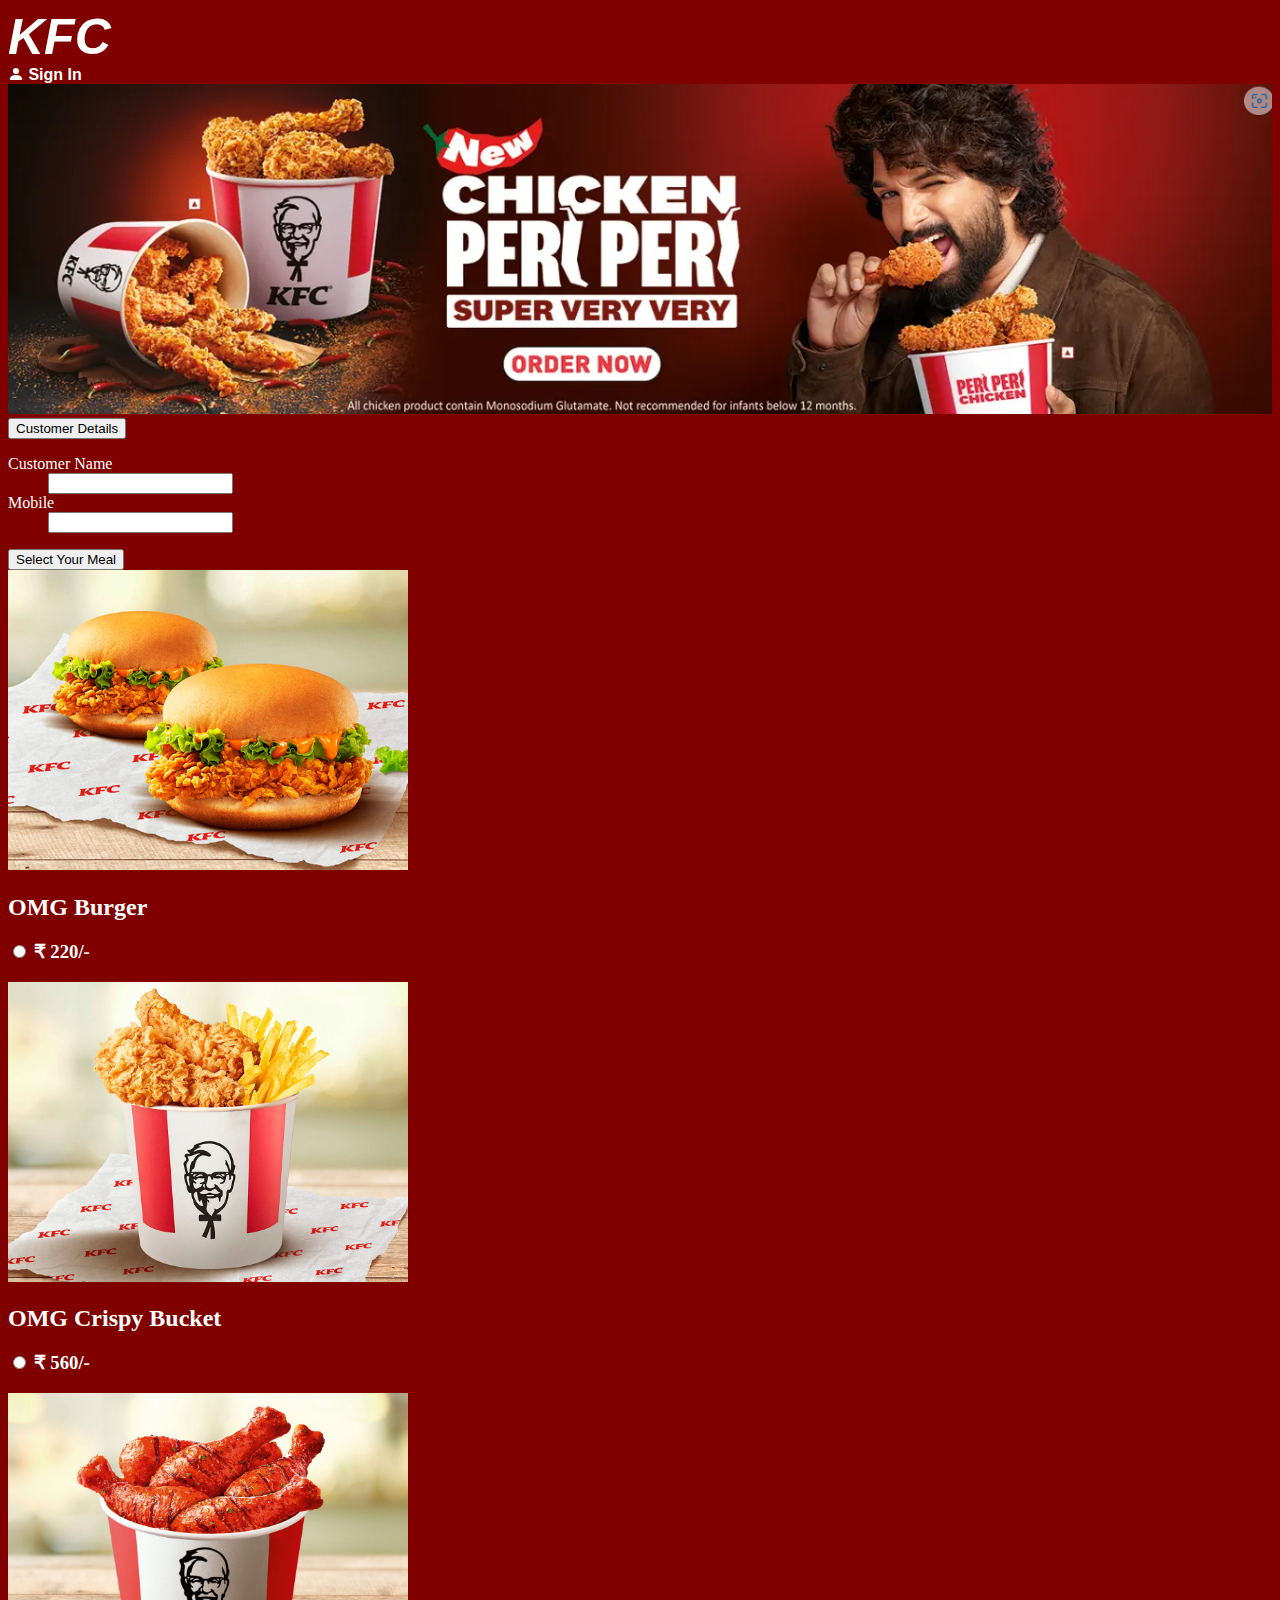
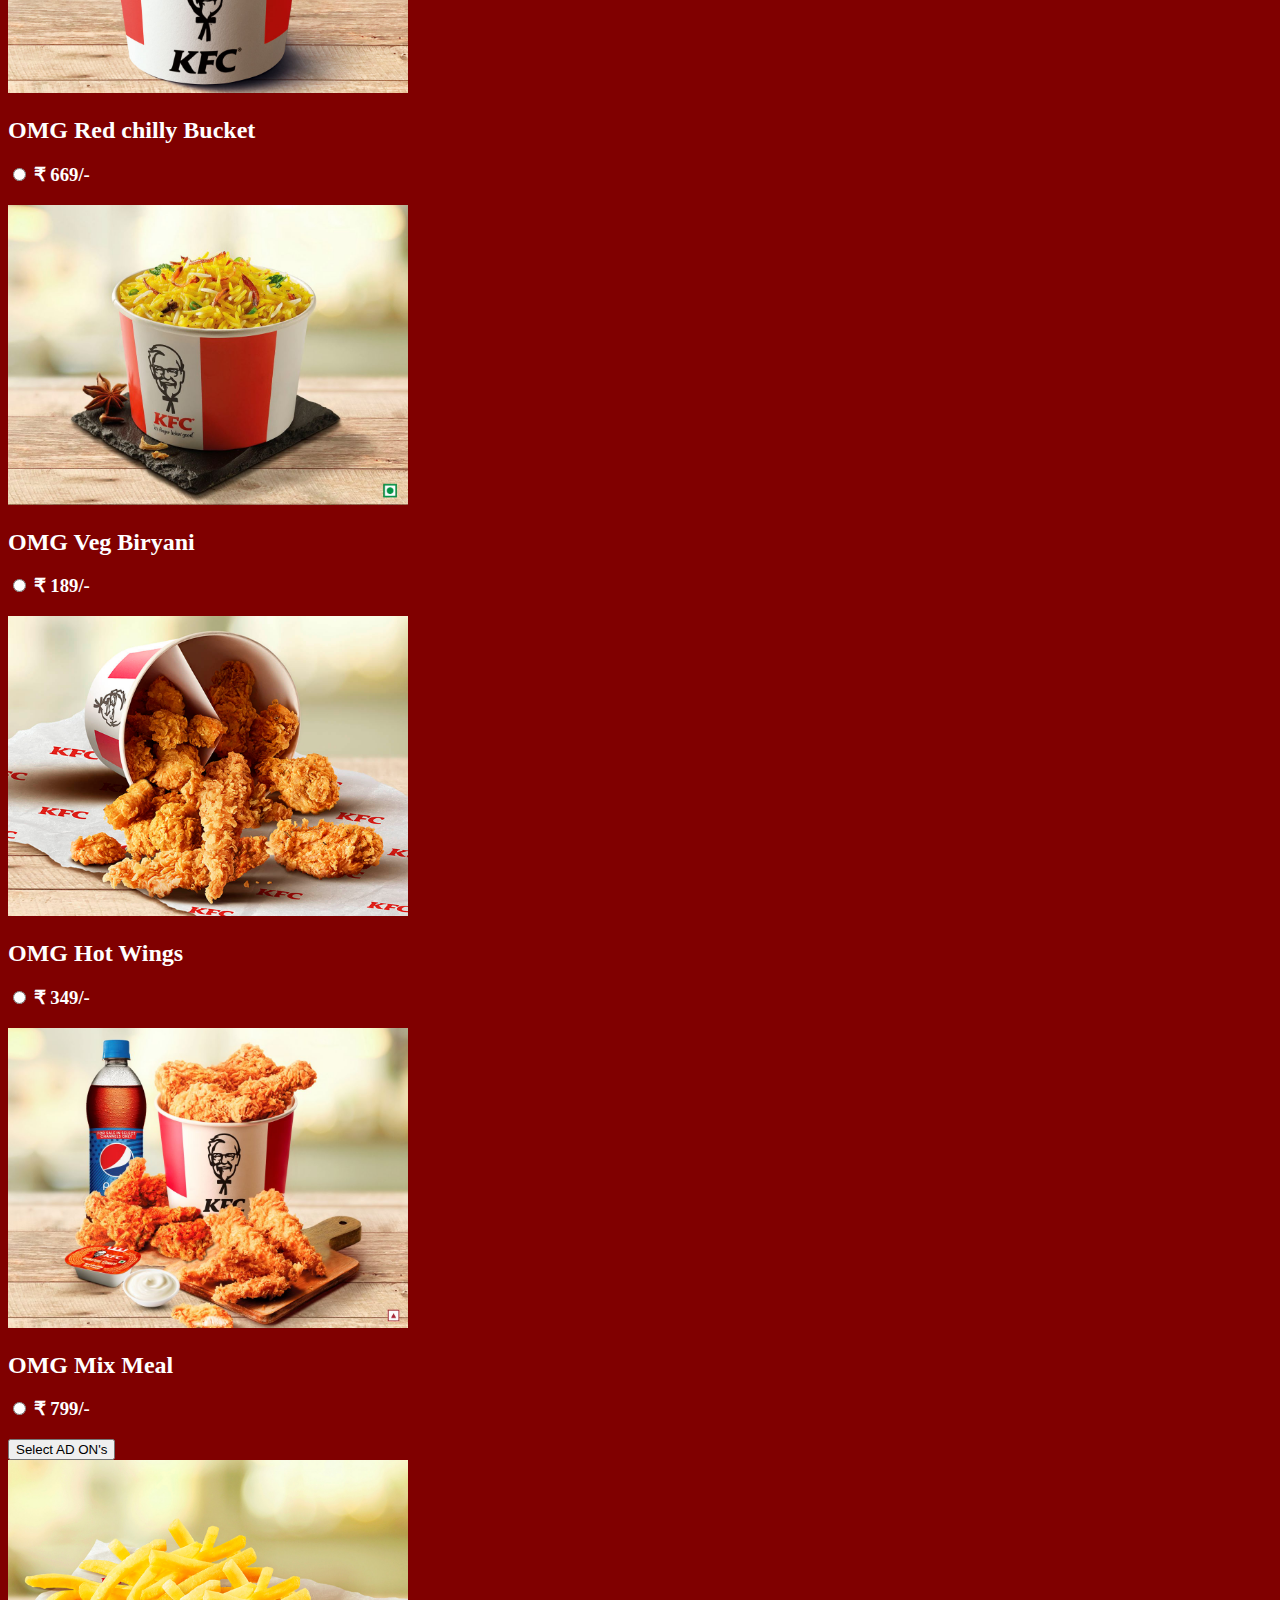
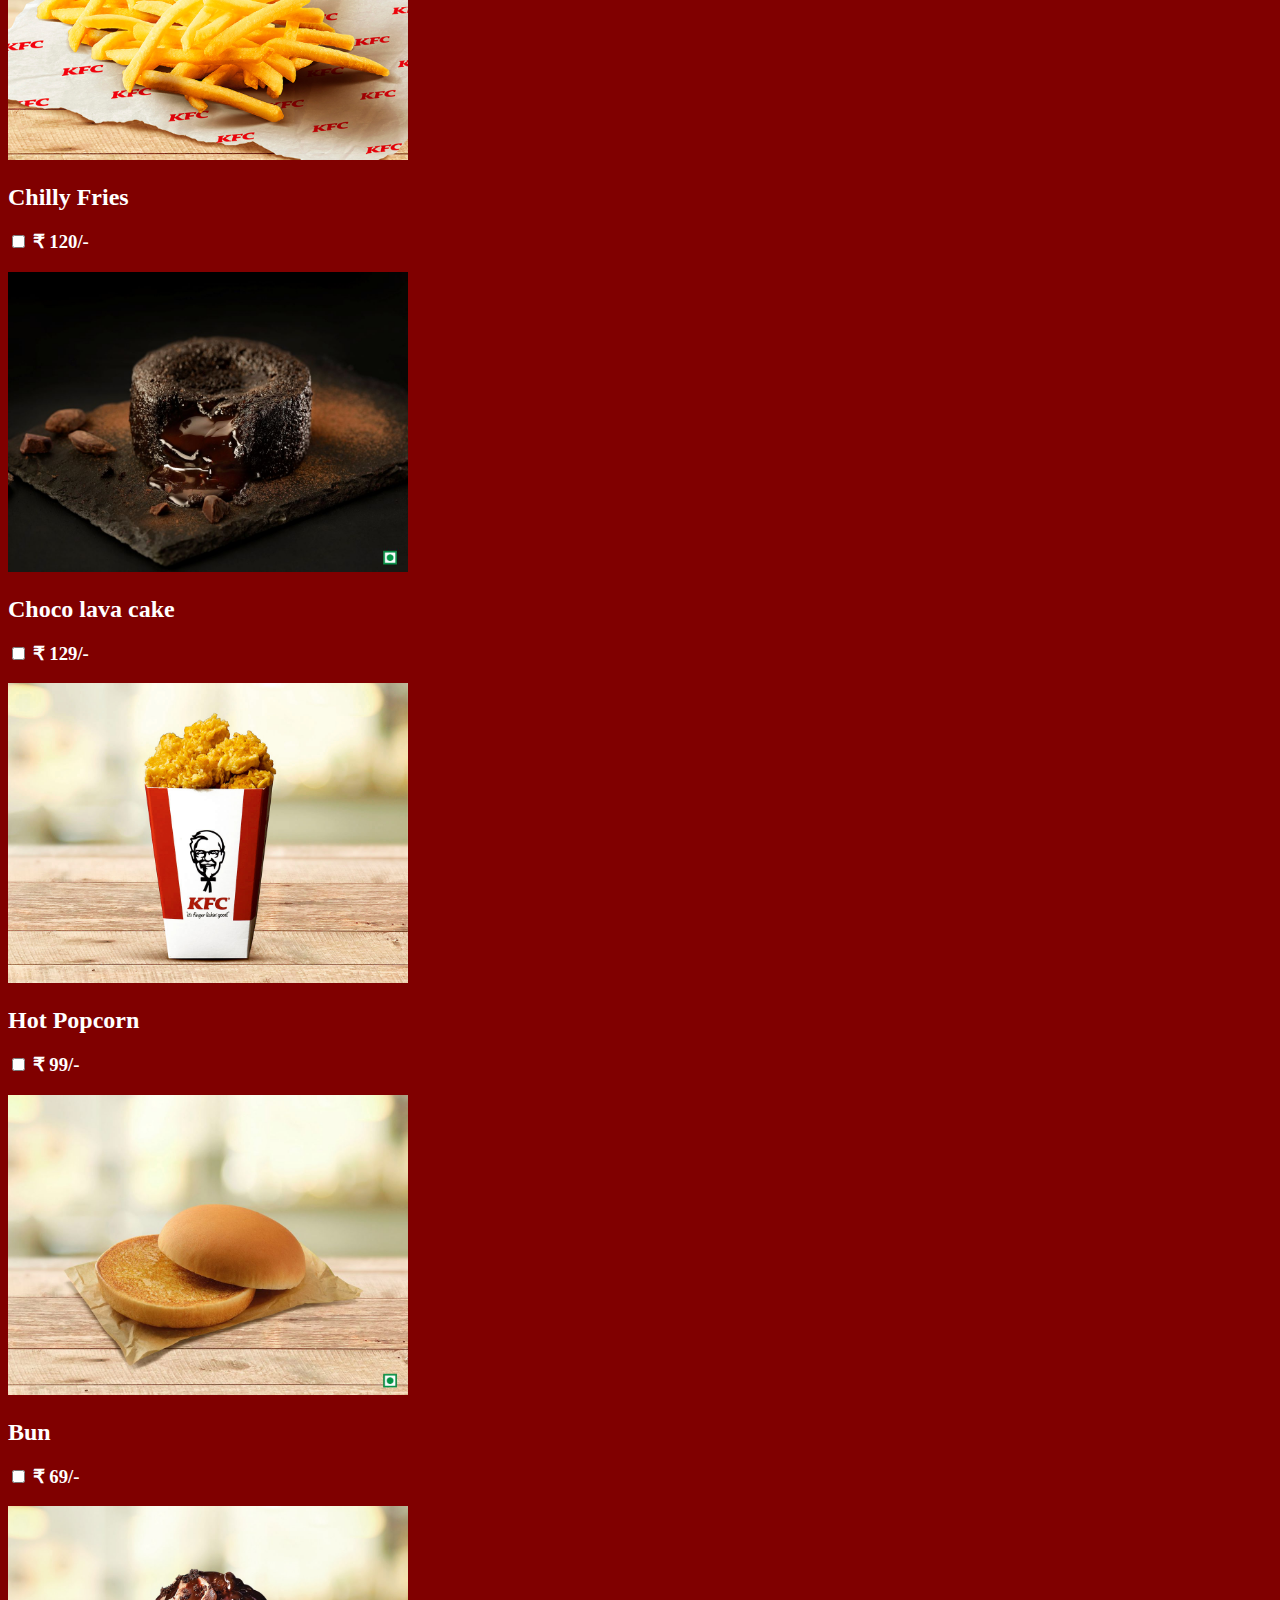
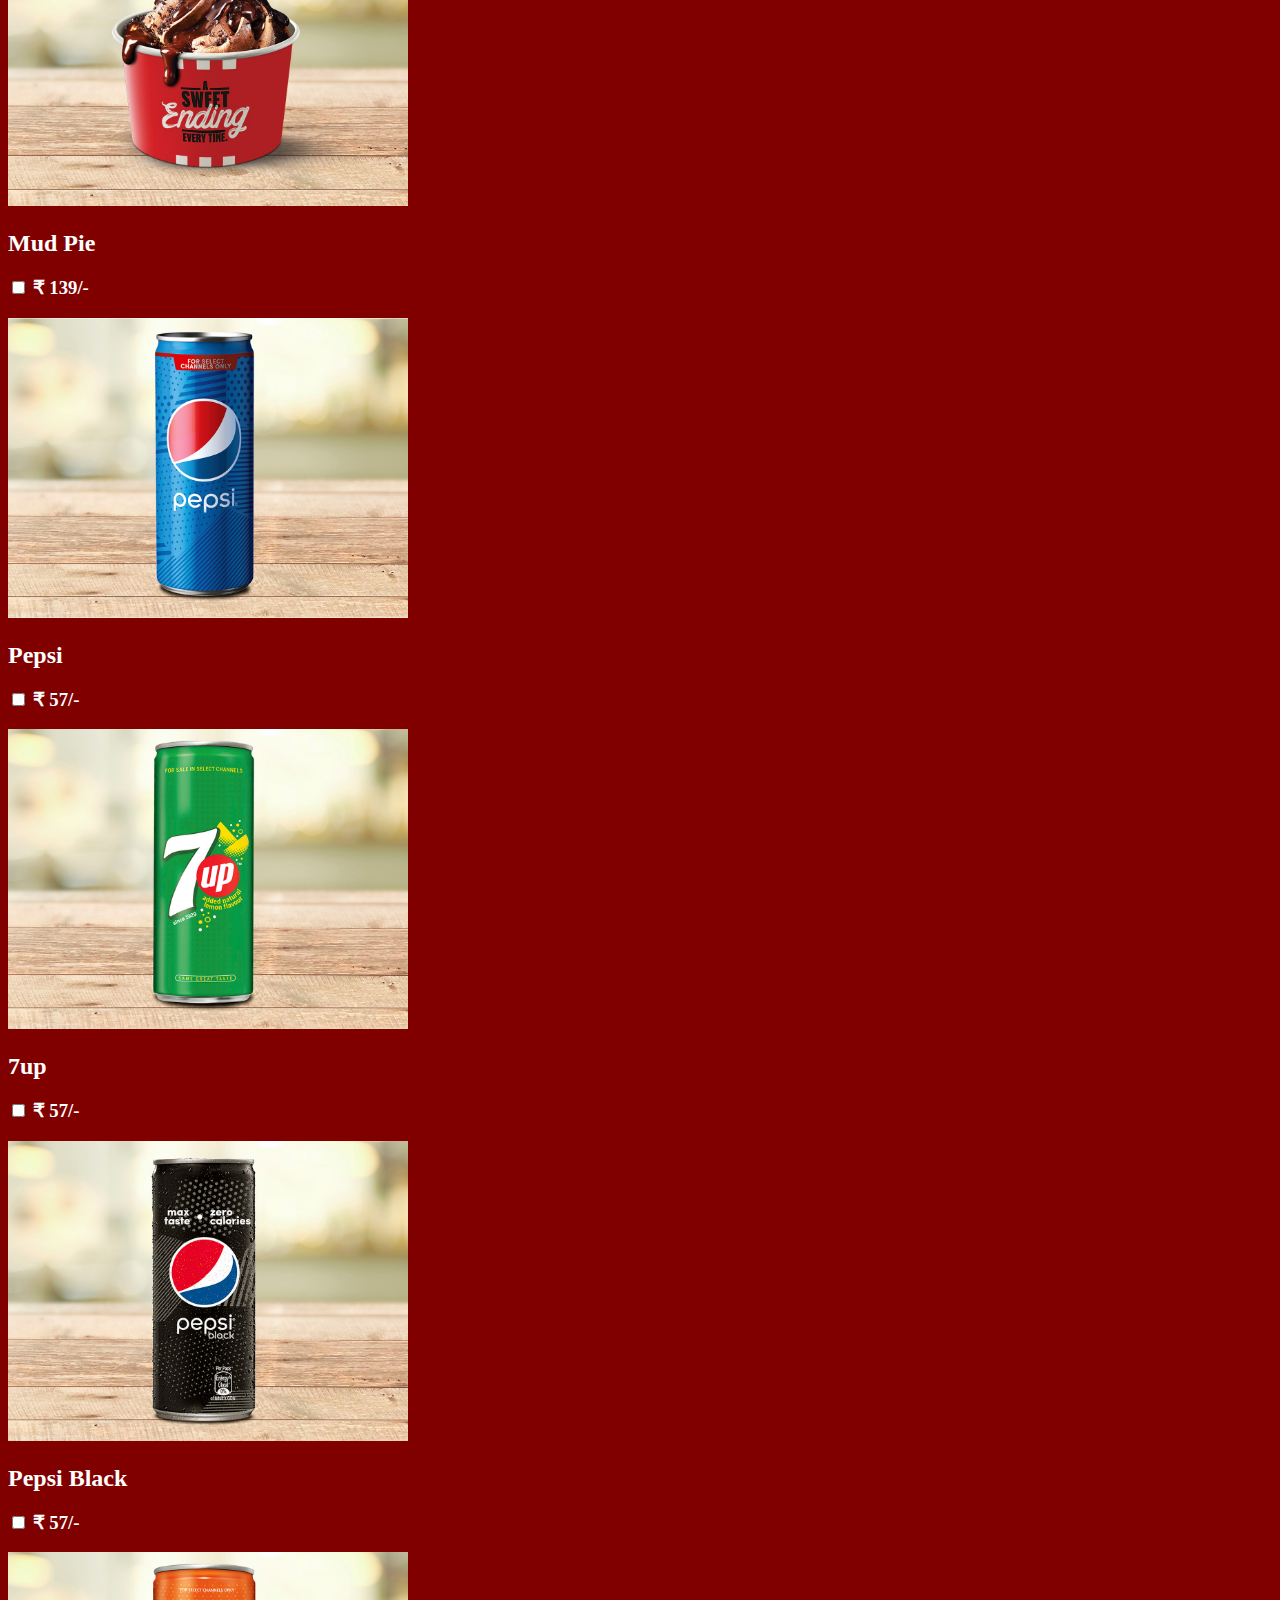
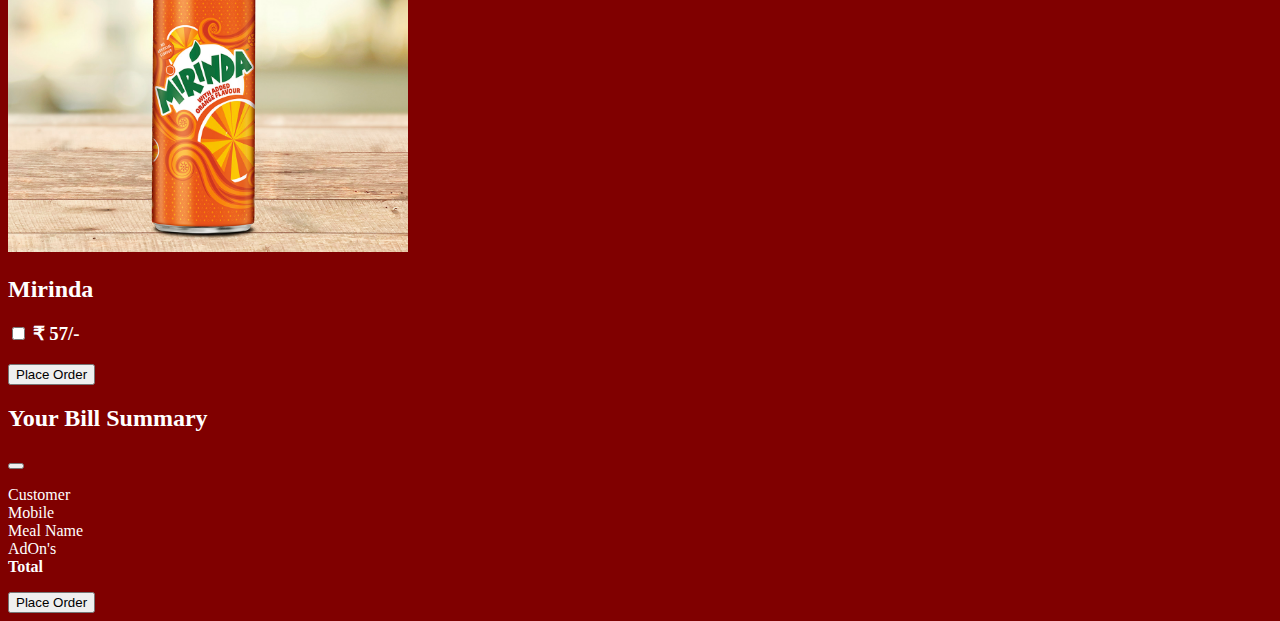
<file: KFC.html>
<!DOCTYPE html>
<html lang="en">
<head>
    <meta charset="UTF-8">
    <meta http-equiv="X-UA-Compatible" content="IE=edge">
    <meta name="viewport" content="width=device-width, initial-scale=1.0">
    <title>KFC Order</title>
    <link rel="short icon" href="favicons/kfcicon.ico">
    <link rel="stylesheet" href="https://cdn.jsdelivr.net/npm/bootstrap-icons@1.9.1/font/bootstrap-icons.css">
    <link href="https://cdn.jsdelivr.net/npm/bootstrap@5.2.1/dist/css/bootstrap.min.css" rel="stylesheet" integrity="sha384-iYQeCzEYFbKjA/T2uDLTpkwGzCiq6soy8tYaI1GyVh/UjpbCx/TYkiZhlZB6+fzT" crossorigin="anonymous">
    <style>
        body {
            background-color:maroon;
            color:white;
        }
        /* #orderBtn{
            display:flexbox;
            justify-content: center;
            text-align: center;
        } */
        #headName{
            /* text-align: center; */
            color: white;
            font-weight: bolder;
            font-family: arial;
            font-style: italic;
            font-size: 50px;
        }
        #sign_in{
            font-weight: bold;
            font-family: arial;
        }
        .sign-in{
            text-decoration: none;
            color: white;
        }
        .sign-in:hover{
            color: white;
        }
    </style>
    
</head>
<body>
    <header>
        <div class="input-group">
            <div class="col-11" id="headName">
                <span><b>KFC</b></span>
            </div>
            <div class="col-1 pt-4"  id="sign_in">
                <span class="bi bi-person-fill"><a href="KFC_sign-in.html" target="_blank" class="sign-in"> Sign In</a></span>
            </div>
        </div>
        <img src="image/KFC_banner.png" width="100%" height="330" id="img_head">
    </header>    
    <section>
        <div class="accordion" id="orderForm">

            <!-- Customer Details -->
            <div class="accordion-item">
                <div class="accordion-header">
                    <button data-bs-target="#customer" data-bs-toggle="collapse" class="btn btn-danger w-100">Customer Details</button>
                </div>
                <div class="accordion-collapse collapse show" id="customer" data-bs-parent="#orderForm">
                    <div class="accordion-body">
                        <dl>
                            <dt>Customer Name</dt>
                            <dd><input type="text" class="form-control" id="txtName"></dd>
                            <dt>Mobile</dt>
                            <dd><input type="text" class="form-control" id="txtMobile"></dd>
                        </dl>
                    </div>
                </div>
            </div>


            <!--Meal Details-->
            <div class="accordion-item">
                <div class="accordion-header">
                    <button class="btn btn-danger w-100" data-bs-target="#meal" data-bs-toggle="collapse">Select Your Meal</button>
                </div>
                <div class="accordion-collapse collapse" id="meal" data-bs-parent="#orderForm">
                    <div class="accordion-body">
                        <div class="row">
                            <div class="col">
                                <div class="card">
                                    <img src="image/KFC_burger.jpg"class="card-img-top" height="300">
                                    <div class="card-header">
                                        <h2>OMG Burger</h2>
                                    </div>
                                    <div class="card-footer">
                                        <h3> <input type="radio" class="form-check-input" value="OMG Burger" id="optBurger" name="meal"> &#8377; 220/- </h3>
                                    </div>
                                </div>
                            </div>
                            <div class="col">
                                <div class="card">
                                    <img src="image/KFC_bucket.jpg"class="card-img-top" height="300">
                                    <div class="card-header">
                                        <h2>OMG Crispy Bucket</h2>
                                    </div>
                                    <div class="card-footer">
                                        <h3> <input type="radio" class="form-check-input" value="OMG Crispy Bucket" id="optBucket" name="meal"> &#8377; 560/- </h3>
                                    </div>
                                </div>
                            </div>
                            <div class="col">
                                <div class="card">
                                    <img src="image/KFC_redBucket.jpg" class="card-img-top" height="300">
                                    <div class="card-header">
                                        <h2>OMG Red chilly Bucket</h2>
                                    </div>
                                    <div class="card-footer">
                                        <h3> <input type="radio" class="form-check-input" value="OMG Red Chilly Bucket" id="optredBucket" name="meal"> &#8377; 669/- </h3>
                                    </div>
                                </div>
                            </div>
                        </div>
                        <!-- second row-->
                        <div class="row">
                            <div class="col">
                                <div class="card">
                                    <img src="image/KFC_biryani.jpg" class="card-img-top" height="300">
                                    <div class="card-header">
                                        <h2>OMG Veg Biryani </h2>
                                    </div>
                                    <div class="card-footer">
                                        <h3> <input type="radio" class="form-check-input" value="OMG Veg Biryani" id="optBiryani" name="meal2"> &#8377; 189/- </h3>
                                    </div>
                                </div>
                            </div>
                            <div class="col">
                                <div class="card">
                                    <img src="image/KFC_wings.jpg"class="card-img-top" height="300">
                                    <div class="card-header">
                                        <h2>OMG Hot Wings</h2>
                                    </div>
                                    <div class="card-footer">
                                        <h3> <input type="radio" class="form-check-input" value="OMG Hot Wings" id="optWings" name="meal2"> &#8377; 349/- </h3>
                                    </div>
                                </div>
                            </div>
                            <div class="col">
                                <div class="card">
                                    <img src="image/KFC_mixMeal.jpg" class="card-img-top" height="300">
                                    <div class="card-header">
                                        <h2>OMG Mix Meal</h2>
                                    </div>
                                    <div class="card-footer">
                                        <h3> <input type="radio" class="form-check-input" value="OMG Mix Meal" id="optMixmeal" name="meal2"> &#8377; 799/- </h3>
                                    </div>
                                </div>
                            </div>
                        </div>
                    </div>
                </div>
            </div>

            <!--Ad ONs-->

            <div class="accordion-item">
                <div class="accordion-header">
                    <button data-bs-target="#adon" data-bs-toggle="collapse" class="btn btn-danger w-100">Select AD ON's</button>
                </div>
                <div class="accordion-collapse collapse" id="adon" data-bs-parent="#orderForm">
                    <div class="accordion-body">
                        <div class="row">
                            <div class="col">
                                <div class="card">
                                    <img src="image/KFC_fries.jpg" class="card-img-top" height="300">
                                    <div class="card-header">
                                        <h2>Chilly Fries</h2>
                                    </div>
                                    <div class="card-footer">
                                        <h3> <input type="checkbox" id="optFries" value="Chilly Fries" class="form-check-input">  &#8377; 120/- </h3>
                                    </div>
                                </div>
                            </div>
                            <div class="col">
                                <div class="card">
                                    <img src="image/KFC_chocolava.jpg" class="card-img-top" height="300">
                                    <div class="card-header">
                                        <h2>Choco lava cake</h2>
                                    </div>
                                    <div class="card-footer">
                                        <h3> <input type="checkbox" id="optChoco" value="Choco lava cake" class="form-check-input">  &#8377; 129/- </h3>
                                    </div>
                                </div>
                            </div>
                            <div class="col">
                                <div class="card">
                                    <img src="image/KFC_popcorn.jpg"   class="card-img-top" height="300">
                                    <div class="card-header">
                                        <h2>Hot Popcorn</h2>
                                    </div>
                                    <div class="card-footer">
                                        <h3> <input type="checkbox" id="optpopcorn" value="Hot Popcorn" class="form-check-input">  &#8377; 99/- </h3>
                                    </div>
                                </div>
                            </div>
                        </div>
                        <!--Second Row-->
                        <div class="row">
                            <div class="col">
                                <div class="card">
                                    <img src="image/KFC_bun.jpg"  class="card-img-top" height="300">
                                    <div class="card-header">
                                        <h2>Bun</h2>
                                    </div>
                                    <div class="card-footer">
                                        <h3> <input type="checkbox" id="optbun" value="Bun" class="form-check-input">  &#8377; 69/- </h3>
                                    </div>
                                </div>
                            </div>
                            <div class="col">
                                <div class="card">
                                    <img src="image/KFC_mudpie.jpg"  class="card-img-top" height="300">
                                    <div class="card-header">
                                        <h2>Mud Pie</h2>
                                    </div>
                                    <div class="card-footer">
                                        <h3> <input type="checkbox" id="optmudpie" value="Mud Pie" class="form-check-input">  &#8377; 139/- </h3>
                                    </div>
                                </div>
                            </div>
                            <div class="col">
                               <div class="card">
                                 <img src="image/KFC_cold1.jpg" class="card-img-top" height="300">
                               <div class="card-header">
                               <h2>Pepsi</h2>
                             </div>
                             <div class="card-footer">
                             <h3> <input type="checkbox" id="optpepsi" value="Pepsi" class="form-check-input">  &#8377; 57/- </h3>
                           </div>
                          </div>
                         </div>
                        </div>
                        <!--Third Row-->
                        <div class="row">
                            <div class="col">
                                <div class="card">
                                    <img src="image/KFC_cold2.jpg" class="card-img-top" height="300">
                                    <div class="card-header">
                                        <h2>7up</h2>
                                    </div>
                                    <div class="card-footer">
                                        <h3> <input type="checkbox" id="opt7up" value="7UP" class="form-check-input">  &#8377; 57/- </h3>
                                    </div>
                                </div>
                            </div>
                            <div class="col">
                                <div class="card">
                                    <img src="image/KFC_cold3.jpg" class="card-img-top" height="300">
                                    <div class="card-header">
                                        <h2>Pepsi Black</h2>
                                    </div>
                                    <div class="card-footer">
                                        <h3> <input type="checkbox" id="optpepsiblack" value="Pepsi Balck" class="form-check-input">  &#8377; 57/- </h3>
                                    </div>
                                </div>
                            </div>
                            <div class="col">
                                <div class="card">
                                    <img src="image/KFC_cold4.jpg"  class="card-img-top" height="300">
                                    <div class="card-header">
                                        <h2>Mirinda</h2>
                                    </div>
                                    <div class="card-footer">
                                        <h3> <input type="checkbox" id="optmirinda" value="Mirinda" class="form-check-input">  &#8377; 57/- </h3>
                                    </div>
                                </div>
                            </div> 
                        </div>
                    </div>
                </div>
            </div>
        </div>
        <button data-bs-target="#bill" data-bs-toggle="modal" class="btn btn-danger w-100" onclick="OrderClick()">Place Order</button>
        <div class="modal fade" id="bill">
            <div class="modal-dialog">
                <div class="modal-content">
                    <div class="modal-header text-primary">
                        <h2>Your Bill Summary</h2>
                        <button class="btn-close" data-bs-dismiss="modal"></button>
                    </div>
                    <div class="modal-body text-dark">
                        <dl class="row">
                            <dt class="col-3">Customer</dt>
                            <dd class="col-9" id="lblName"></dd>
                            <dt class="col-3">Mobile</dt>
                            <dd class="col-9" id="lblMobile"></dd>
                            <dt class="col-3">Meal Name</dt>
                            <dd class="col-9" id="lblMeal"></dd>
                            <dt class="col-3">AdOn's</dt>
                            <dd class="col-9" id="lblAdon"></dd>
                            <dt class="col-3"><b>Total</b></dt>
                            <dd class="col-9" id="lblTotal"></dd>
                        </dl>
                    </div>
                    <div class="modal-footer">
                        <button data-bs-dismiss="modal" class="btn btn-primary" id="orderBtn">Place Order</button>
                    </div>
                </div>
            </div>
        </div>
    </section>
    <script>
        function OrderClick(){
            document.getElementById("lblName").innerHTML = document.getElementById("txtName").value;
            document.getElementById("lblMobile").innerHTML = document.getElementById("txtMobile").value;

            var mealName = "";
            var mealCost = 0;
            var adOnName = "";
            var adOnCost = 0;

            burgerRadio = document.getElementById("optBurger");
            bucketRadio = document.getElementById("optBucket");
            redbucketRadio = document.getElementById("optredBucket");

            // Second Row
            biryaniRadio = document.getElementById("optBiryani");
            wingsRadio = document.getElementById("optWings");
            mixmealRadio = document.getElementById("optMixmeal");



            if(burgerRadio.checked) {
                mealName = burgerRadio.value +"<br>";
                mealCost = 220;
            }
            if(bucketRadio.checked) {
                mealName = bucketRadio.value +"<br>";
                mealCost = 560;
            }
            if(redbucketRadio.checked) {
                mealName = redbucketRadio.value +"<br>";
                mealCost = 669;
            }

            // Second Row
            if(biryaniRadio.checked) {
                mealName += biryaniRadio.value +"<br>";
                mealCost += 189;
            }
            if(wingsRadio.checked) {
                mealName += wingsRadio.value +"<br>";
                mealCost += 349;
            }
            if(mixmealRadio.checked) {
                mealName += mixmealRadio.value +"<br>";
                mealCost += 799;
            }

            // First Row
            friesCheckBox = document.getElementById("optFries");
            chocoCheckBox = document.getElementById("optChoco");
            popcornCheckBox = document.getElementById("optpopcorn");

            // Second Row
            bunCheckBox = document.getElementById("optbun");
            mudpieCheckBox = document.getElementById("optmudpie");
            cold1CheckBox = document.getElementById("optpepsi");

            // Third Row
            cold2CheckBox = document.getElementById("opt7up");
            cold3CheckBox = document.getElementById("optpepsiblack");
            cold4CheckBox = document.getElementById("optmirinda");

            
            //  First Row
            if(friesCheckBox.checked){
                adOnName += friesCheckBox.value + "<br>";
                adOnCost = 120;
                mealCost = mealCost + adOnCost;
            }
            if(chocoCheckBox.checked) {
                adOnName += chocoCheckBox.value + "<br>";
                adOnCost =  129;
                mealCost = mealCost + adOnCost;
            }
            if(popcornCheckBox.checked) {
                adOnName += popcornCheckBox.value + "<br>";
                adOnCost =  99;
                mealCost = mealCost + adOnCost;
            }
             
            // Second Row
            if(bunCheckBox.checked) {
                adOnName += bunCheckBox.value + "<br>";
                adOnCost =  69;
                mealCost = mealCost + adOnCost;
            }
            if(mudpieCheckBox.checked) {
                adOnName += mudpieCheckBox.value + "<br>";
                adOnCost =  139;
                mealCost = mealCost + adOnCost;
            }
            if(cold1CheckBox.checked) {
                adOnName += cold1CheckBox.value + "<br>";
                adOnCost =  57;
                mealCost = mealCost + adOnCost;
            }

            // Third Row
            if(cold2CheckBox.checked) {
                adOnName += cold2CheckBox.value + "<br>";
                adOnCost =  57;
                mealCost = mealCost + adOnCost;
            }
            if(cold3CheckBox.checked) {
                adOnName += cold3CheckBox.value + "<br>";
                adOnCost =  57;
                mealCost = mealCost + adOnCost;
            }
            if(cold4CheckBox.checked) {
                adOnName += cold4CheckBox.value + "<br>";
                adOnCost =  57;
                mealCost = mealCost + adOnCost;
            }

            document.getElementById("lblMeal").innerHTML = mealName;
            document.getElementById("lblAdon").innerHTML = adOnName;
            document.getElementById("lblTotal").innerHTML ="&#8377;" + mealCost;

        }
    </script>
    <script src="https://cdn.jsdelivr.net/npm/bootstrap@5.2.1/dist/js/bootstrap.bundle.min.js" integrity="sha384-u1OknCvxWvY5kfmNBILK2hRnQC3Pr17a+RTT6rIHI7NnikvbZlHgTPOOmMi466C8" crossorigin="anonymous"></script>
</body>
</html>
</file>
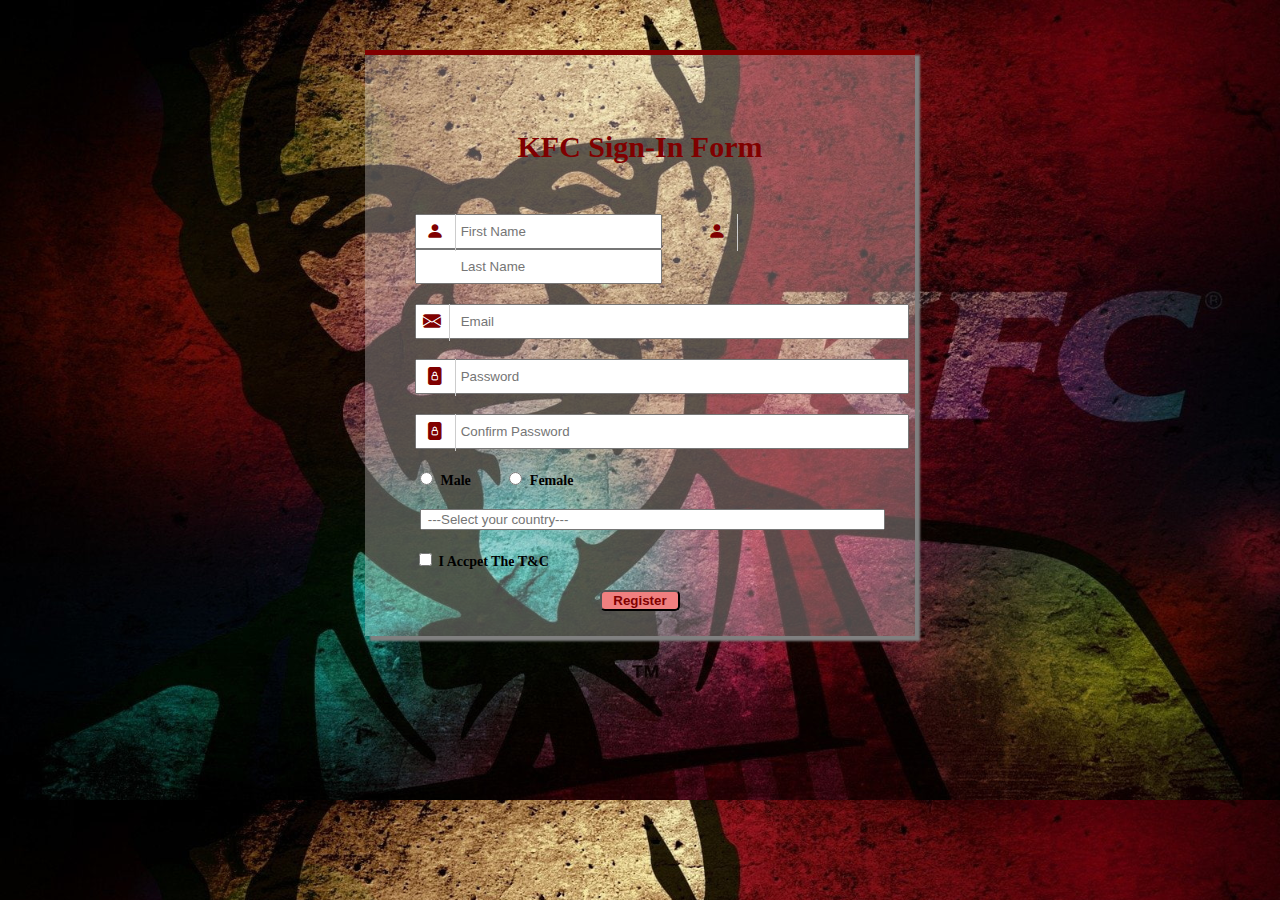
<file: KFC_sign-in.html>
<!DOCTYPE html>
<html lang="en">
<head>
    <meta charset="UTF-8">
    <meta http-equiv="X-UA-Compatible" content="IE=edge">
    <meta name="viewport" content="width=device-width, initial-scale=1.0">
    <title>KFC Sign-in</title>
    <link rel="stylesheet" href="https://cdn.jsdelivr.net/npm/bootstrap-icons@1.9.1/font/bootstrap-icons.css">
    <link href="https://cdn.jsdelivr.net/npm/bootstrap@5.2.1/dist/css/bootstrap.min.css" rel="stylesheet" integrity="sha384-iYQeCzEYFbKjA/T2uDLTpkwGzCiq6soy8tYaI1GyVh/UjpbCx/TYkiZhlZB6+fzT" crossorigin="anonymous">
    <link rel="shortcut icon" href="favicons/formicon.ico">
    <style>
       /* .main-div{
        background-color:rgba(9, 9, 9, 0.3);
        height:768px;
        margin:0px;
        padding: 0px;
       } */
        body{
            font-size: 14px;
            background-image:url(image/formwllp.jpg); 
            background-size: cover; 
        }
        .container{
            background-color: rgba(240, 234, 234, 0.313);
            width: 500px;
            padding: 25px;
            margin: 50px auto 0;
            border-top: 5px solid maroon;
            box-shadow:5px 5px 2px gray
        }
        .container h2{
            font-size: 30px;
            color: maroon;
            font-weight:900;
            line-height: 24px;
            padding: 30px;
            text-align: center;
        }
        .input-name{
            width: 90%;
            position: relative;
            margin: 20px auto;
            outline: none;
        }
        .mav1{
            margin-left: 30px;
        }
        .lock{
            padding: 8px 11px;
        }
        .name{
            width: 45%;
            padding: 8px 0 8px 40px;
        }
        .input name span{
             margin-left: 35px;
             width: 100%;
            padding: 8px 0 8px 40px;

        }
        .input-name span{
          margin-left: 35px;
        }
        .text-name{
            width: 100%;
            padding: 8px 0 8px 40px;  
        }
        .input-name i{
            position: absolute;
            font-size: 18px;
            color: maroon;
            border-right: 1px solid #cccccc;
        }
        .email{
            padding: 8px;
        }
       
        .text-name:hover, .name:hover{
            background-color: #fafafa;
            border-color: maroon;

        }
         .text-name:focus, .name:focus{
            border: 1px solid maroon;
         }
         .radio-button{
            margin-right: 4px;
         }
         #button{
            width:80px;
            color:maroon;
            background-color:lightcoral;
            font-weight: bold;
            border-radius:5px;
         }
         .button-div{
            display: flex;
            justify-content: center;
         }
    </style>
</head>
<body>
   <div class="main-div">
    <div class="container">
        <h2>KFC Sign-In Form</h2>
        <div class="form-container">
            <form>
                <div class="input-name">
                    <i class="bi bi-person-fill lock"></i>
                    <input type="text" placeholder=" First Name" class="name">
                    <span>
                        <i class="bi bi-person-fill lock"></i>
                        <input type="text" name="" placeholder=" Last Name" class="name">
                    </span>
                </div>
                <div class="input-name">
                    <i class="bi bi-envelope-fill email"></i>
                    <input type="email" placeholder=" Email" requied class="text-name">
                </div>
                 <div class="input-name">
                    <i class="bi bi-file-lock-fill lock"></i>
                    <input type="password" placeholder=" Password" required class="text-name">
                </div>
                <div class="input-name">
                    <i class="bi bi-file-lock-fill lock"></i>
                    <input type="password" placeholder=" Confirm Password" required class="text-name">
                </div>
                <div class="input-name">
                    <input type="radio" class="radio-button" name="r1">
                    <label style="margin-right:30px;"><b>Male</b></label>
                    <input type="radio" class="radio-button"name="r1">
                    <label><b>Female</b></label>
                </div>
                <input type="text" list="terms" placeholder=" ---Select your country---" size=55 class="mav1"> <br>
                <datalist id="terms">
                    <option> India</option>
                    <option> USSR</option>
                    <option> USA</option>
                    <option> Australia</option>
                    <option> China</option>
                    <option> South Africa</option>
                    <option> Sri Lanka</option>
                </datalist>
                <div>
                    <div class="input-name">
                        <input type="checkbox" class="check-button" name="mav">
                        <label><b> I Accpet The T&C</b></label>  
                </div>
                <div class="button-div">
                    <button id="button">Register</button>
                </div>
            </div>
            </form>
        </div>
    </div>
   </div>
</body>
</html>
</file>
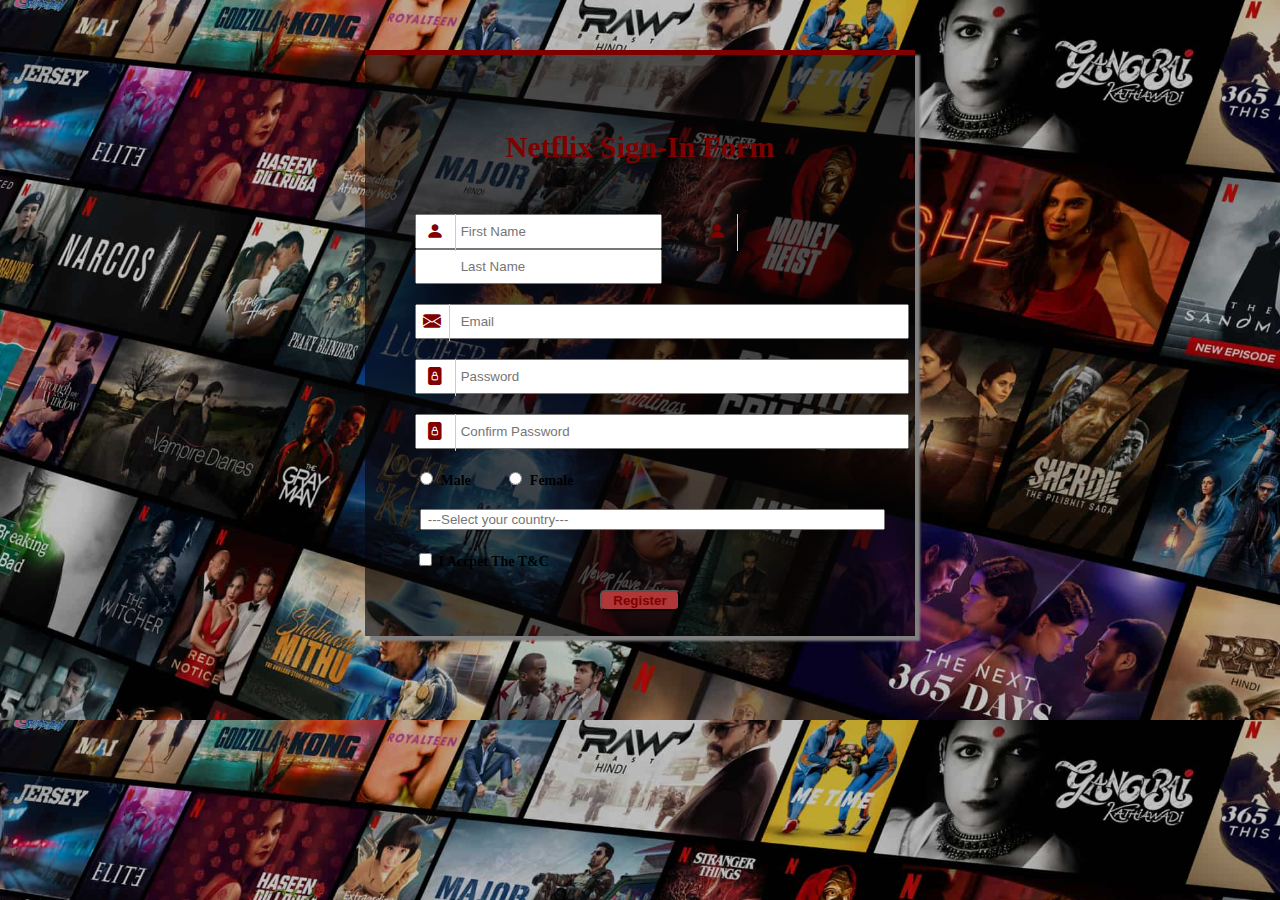
<file: N_sign-in.html>
<!DOCTYPE html>
<html lang="en">
<head>
    <meta charset="UTF-8">
    <meta http-equiv="X-UA-Compatible" content="IE=edge">
    <meta name="viewport" content="width=device-width, initial-scale=1.0">
    <title>NETFLIX Sign-in</title>
    <link rel="stylesheet" href="https://cdn.jsdelivr.net/npm/bootstrap-icons@1.9.1/font/bootstrap-icons.css">
    <link href="https://cdn.jsdelivr.net/npm/bootstrap@5.2.1/dist/css/bootstrap.min.css" rel="stylesheet" integrity="sha384-iYQeCzEYFbKjA/T2uDLTpkwGzCiq6soy8tYaI1GyVh/UjpbCx/TYkiZhlZB6+fzT" crossorigin="anonymous">
    <link rel="shortcut icon" href="favicons/formicon.ico">
    <style>
       /* .main-div{
        background-color:rgba(9, 9, 9, 0.3);
        height:768px;
        margin:0px;
        padding: 0px;
       } */
        body{
            font-size: 14px;
            background-image:url(image/Netflixbanner.jpg); 
            background-size: cover; 
        }
        .container{
            background-color: rgba(6, 5, 5, 0.617);
            width: 500px;
            padding: 25px;
            margin: 50px auto 0;
            border-top: 5px solid maroon;
            box-shadow:5px 5px 2px gray
        }
        .container h2{
            font-size: 30px;
            color: maroon;
            font-weight:900;
            line-height: 24px;
            padding: 30px;
            text-align: center;
        }
        .input-name{
            width: 90%;
            position: relative;
            margin: 20px auto;
            outline: none;
        }
        .mav1{
            margin-left: 30px;
        }
        .lock{
            padding: 8px 11px;
        }
        .name{
            width: 45%;
            padding: 8px 0 8px 40px;
        }
        .input name span{
             margin-left: 35px;
             width: 100%;
            padding: 8px 0 8px 40px;

        }
        .input-name span{
          margin-left: 35px;
        }
        .text-name{
            width: 100%;
            padding: 8px 0 8px 40px;  
        }
        .input-name i{
            position: absolute;
            font-size: 18px;
            color: maroon;
            border-right: 1px solid #cccccc;
        }
        .email{
            padding: 8px;
        }
       
        .text-name:hover, .name:hover{
            background-color: #fafafa;
            border-color: maroon;

        }
         .text-name:focus, .name:focus{
            border: 1px solid maroon;
         }
         .radio-button{
            margin-right: 4px;
         }
         #button{
            width:80px;
            color:maroon;
            background-color:rgb(175, 55, 55);
            font-weight: bold;
            border-radius:5px;
         }
         .button-div{
            display: flex;
            justify-content: center;
         }
    </style>
</head>
<body>
   <div class="main-div">
    <div class="container">
        <h2>Netflix Sign-In Form</h2>
        <div class="form-container">
            <form>
                <div class="input-name">
                    <i class="bi bi-person-fill lock"></i>
                    <input type="text" placeholder=" First Name" class="name">
                    <span>
                        <i class="bi bi-person-fill lock"></i>
                        <input type="text" name="" placeholder=" Last Name" class="name">
                    </span>
                </div>
                <div class="input-name">
                    <i class="bi bi-envelope-fill email"></i>
                    <input type="email" placeholder=" Email" requied class="text-name">
                </div>
                 <div class="input-name">
                    <i class="bi bi-file-lock-fill lock"></i>
                    <input type="password" placeholder=" Password" required class="text-name">
                </div>
                <div class="input-name">
                    <i class="bi bi-file-lock-fill lock"></i>
                    <input type="password" placeholder=" Confirm Password" required class="text-name">
                </div>
                <div class="input-name">
                    <input type="radio" class="radio-button" name="r1">
                    <label style="margin-right:30px;"><b>Male</b></label>
                    <input type="radio" class="radio-button"name="r1">
                    <label><b>Female</b></label>
                </div>
                <input type="text" list="terms" placeholder=" ---Select your country---" size=55 class="mav1"> <br>
                <datalist id="terms">
                    <option> India</option>
                    <option> USSR</option>
                    <option> USA</option>
                    <option> Australia</option>
                    <option> China</option>
                    <option> South Africa</option>
                    <option> Sri Lanka</option>
                </datalist>
                <div>
                    <div class="input-name">
                        <input type="checkbox" class="check-button" name="mav">
                        <label><b> I Accpet The T&C</b></label>  
                </div>
                <div class="button-div">
                    <button id="button">Register</button>
                </div>
            </div>
            </form>
        </div>
    </div>
   </div>
</body>
</html>
</file>
